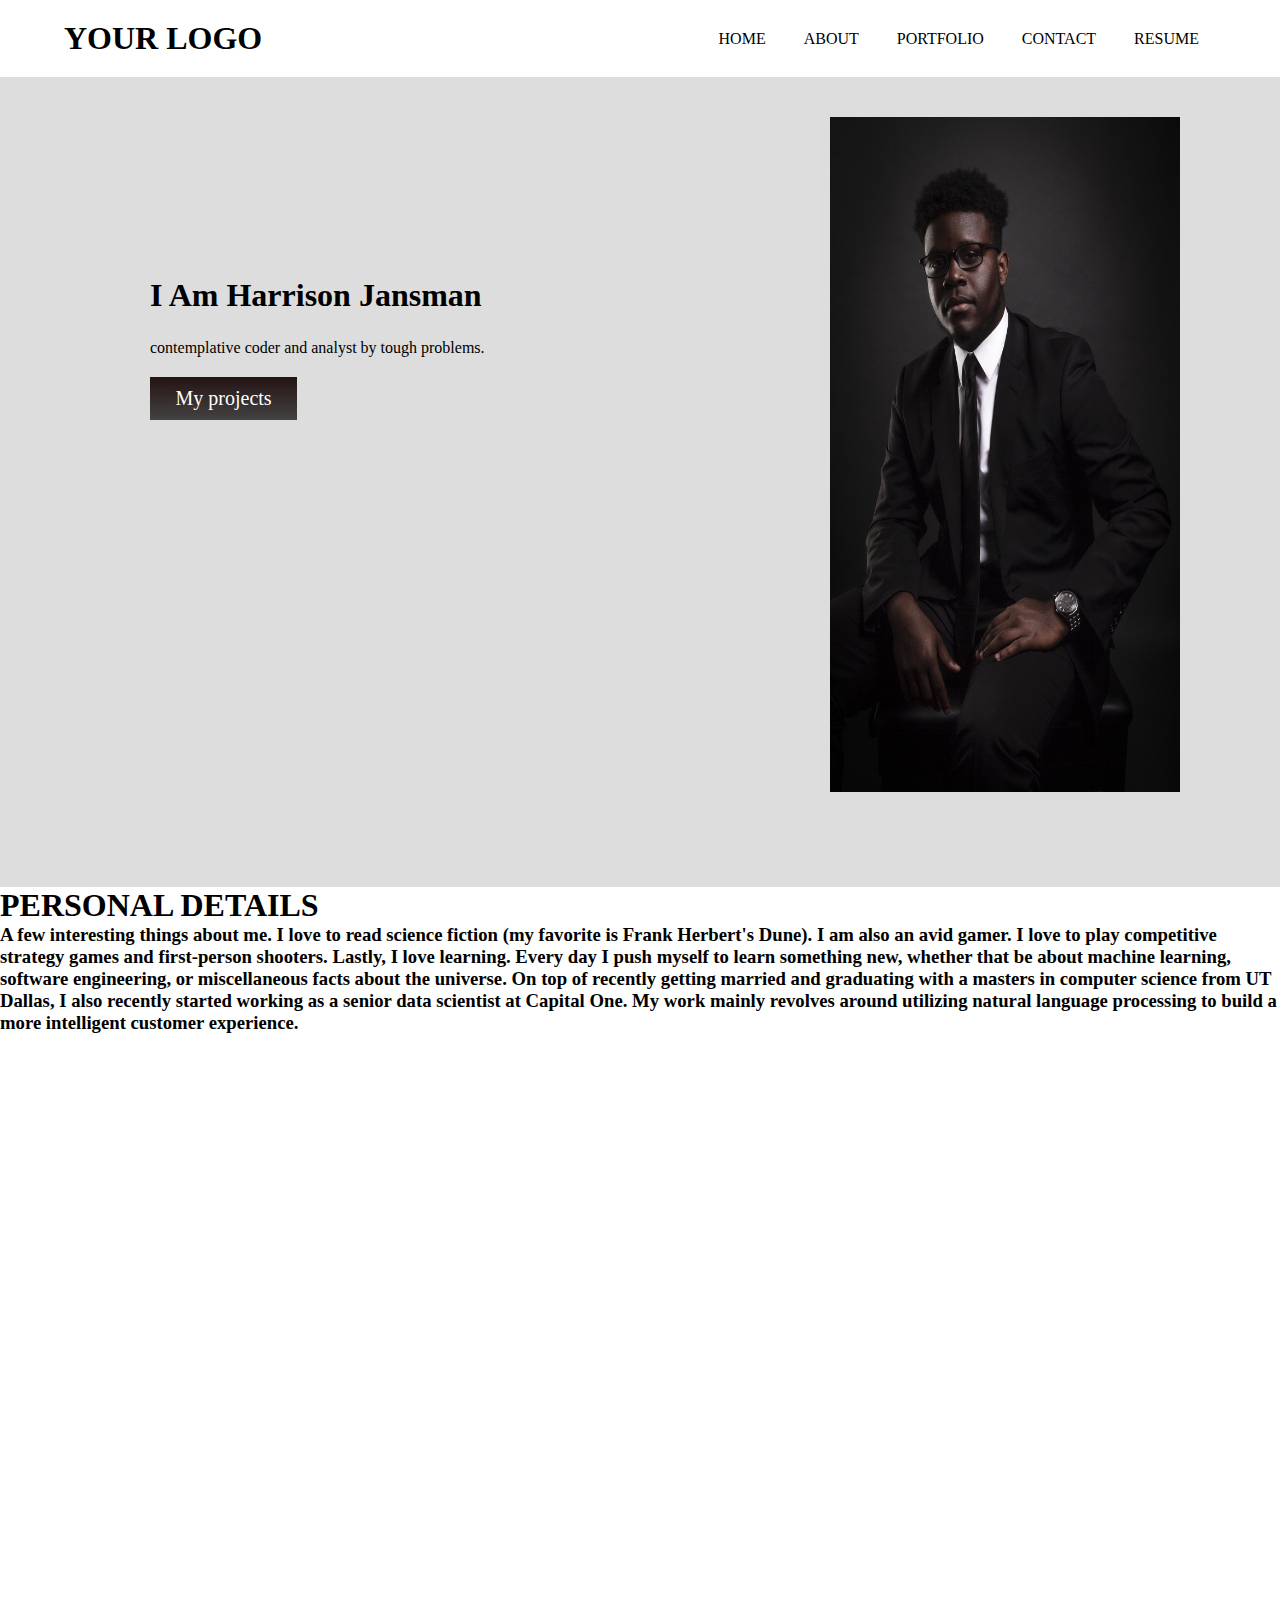
<file: index.html>
<!DOCTYPE html>
<html lang="en">
<head>
    <meta charset="UTF-8">
    <meta name="viewport" content="width=device-width, initial-scale=1.0, shrink-to-fit=no">
    <title>Document</title>
    <link rel="stylesheet" href="style.css">
</head>
<body>
  
<nav>
    <h1> YOUR LOGO</h1>
    <span id="opennav" onclick="openav()">&#9776;</span>
    <div id="nav">
        <a href="#">HOME</a>
        <a href="#">ABOUT</a>
        <a href="#">PORTFOLIO</a>
        <a href="#">CONTACT</a>
        <a href="#">RESUME</a>
    </div>
    
</nav>

<div class="main">
    <div class="sub">
        <h1>I Am Harrison Jansman</h1>
        <h4>contemplative coder and analyst by tough problems.</h4>
        <h2>My projects</h2>
    </div> 

    <img src="pam.jpg" alt="" class="imgg">

</div>

<div class="personal">

    <h1> PERSONAL DETAILS</h1>
<div class="few">
    
        <h3>A few interesting things about me. I love to read science fiction (my favorite is Frank Herbert's Dune). I am also an avid gamer. I love to play competitive strategy games and first-person shooters. Lastly, I love learning. Every day I push myself to learn something new, whether that be about machine learning, software engineering, or miscellaneous facts about the universe. On top of recently getting married and graduating with a masters in computer science from UT Dallas, I also recently started working as a senior data scientist at Capital One. My work mainly revolves around utilizing natural language processing to build a more intelligent customer experience.</h3>
    
</div>

</div>

<script src="index.js"></script>
</body>
</html>
</file>
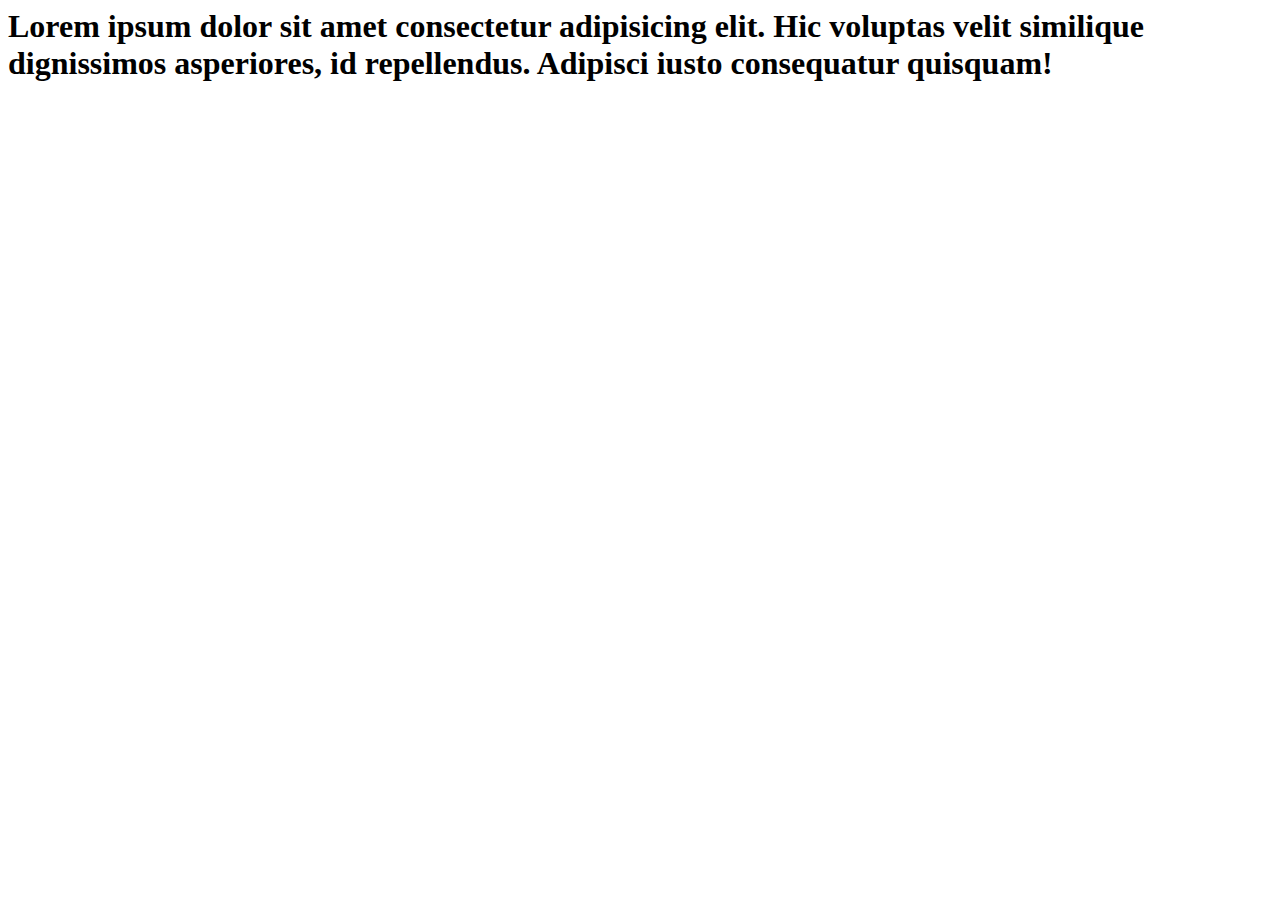
<file: segun.html>
<html lang="en">
<head>
    <meta charset="UTF-8">
    <meta name="viewport" content="width=device-width, initial-scale=1.0">
    <title>Document</title>
</head>
<body>
    <h1>Lorem ipsum dolor sit amet consectetur adipisicing elit. Hic voluptas velit similique dignissimos asperiores, id repellendus. Adipisci iusto consequatur quisquam!</h1>
</body>
</html>
</file>
<file: style.css>
*{
    margin: 0;
    padding: 0;
    transition: 1s all;
}

nav{
    display: flex;
    justify-content: space-between;
    align-items: center;
    padding: 20px 5%;
    background-color: white;
    box-shadow: 0px 0px 30px whitesmoke;
}

nav a{
    padding: 17px;
    /* margin-right: 40px; */
    text-decoration: none;
    color: black;
    transition: all 0.4s linear;
}

nav a:hover{
    /* background-color: whitesmoke; */
    box-shadow:rgba( 0,0,0,0.8) 0px 5px 4px,inset rgba(184, 176, 176, 0.15) 0px -10px 20px ;
}
#opennav{
    display: none;
    cursor: pointer;
}

@media screen and (max-width: 745px) {
    #opennav{
        display: block;
        font-size: 30px;
    }
    #nav{
        position: absolute;
        top: 79px;
        right: 0px;
        width: 0px;
        height: 100%;
        display: flex;
        flex-direction: column;
        background-color: #fff;
        box-shadow: 0px 10px 10px 0px ;
        overflow: hidden;
    }
    #nav.show{
        width: 200px;

    }
}

@media screen and (max-width: 400px) {
    #opennav{
        display: block;
        font-size: 30px;
    }
    #nav{
        position: absolute;
        top: 79px;
        right: 0px;
        width: 0px;
        height: 100%;
        display: flex;
        flex-direction: column;
        background-color: #fff;
        box-shadow: 0px 10px 10px 0px ;
        overflow: hidden;
    }
    #nav.show{
        width: 150px;

    }
}

    @media screen and (max-width: 340px) {
        #opennav{
            display: block;
            font-size: 30px;
        }

        nav h1{
            font-size: 20px;
        }
        #nav{
            position: absolute;
            top: 79px;
            right: 0px;
            width: 0px;
            height: 100%;
            display: flex;
            flex-direction: column;
            background-color: #fff;
            box-shadow: 0px 10px 10px 0px ;
            overflow: hidden;
        }
        #nav.show{
            width: 140px;
    
        }
    }

    .main{
        display: flex;
        justify-content: space-between;
        background-color: #DDDDDD;
        height: 90vh;
    }

    .sub{
     margin-top: 200px;
     margin-left: 150px;
    }
    .main h4{
        font-weight: 10;
        margin: 25px 0px 15px 0px;
    }

    .main h2{
        font-weight: 100;
        color: #fff;
       background:linear-gradient(to bottom,rgb(37, 20, 20), rgb(68, 66, 66));
        width: 38%;
        text-align: center;
        padding: 10px;
        font-size: 20px;
        cursor: pointer;
        margin-top: 20px;
        font-weight: 100;
    }

    .main h2:hover{
        box-shadow:rgba( 0,0,0,0.8) 0px 5px 4px,inset rgba(184, 176, 176, 0.15) 0px -10px 20px ;
    }

    .im{
        width:350px;
        height: 300px;
    }

    .imgg{
        width: 350px;
        margin-right: 100px;
        margin-top: 40px;
        height: 75vh;
    }

    .few{
        height: 100vh;
    }

    .personal h3{
        
    }
</file>
